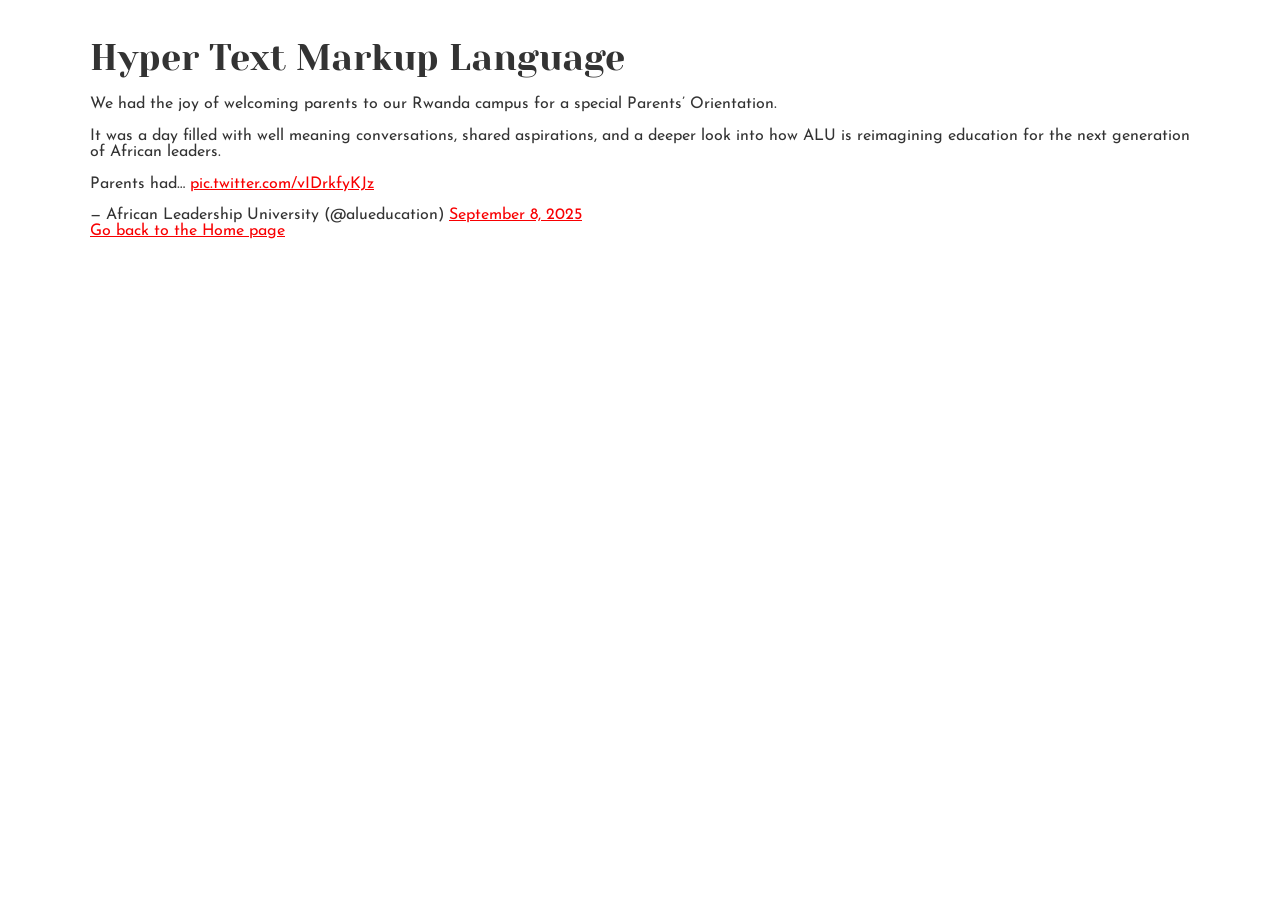
<file: css_basic/tweets.html>
<!DOCTYPE html>
<html lang="en">
  <head>
    <title>HTML BASIC</title>
    <link rel="stylesheet" href="styles.css" />
    <link rel="stylesheet" href="base.css" />
    <meta charset="UTF-8" />
  </head>
  <body>
    <h1>Hyper Text Markup Language</h1>
    <blockquote class="twitter-tweet">
      <p lang="en" dir="ltr">
        We had the joy of welcoming parents to our Rwanda campus for a special
        Parents’ Orientation.<br /><br />It was a day filled with well meaning
        conversations, shared aspirations, and a deeper look into how ALU is
        reimagining education for the next generation of African leaders.<br /><br />Parents
        had…
        <a href="https://t.co/vIDrkfyKJz">pic.twitter.com/vIDrkfyKJz</a>
      </p>
      &mdash; African Leadership University (@alueducation)
      <a
        href="https://twitter.com/alueducation/status/1964987390164099331?ref_src=twsrc%5Etfw"
        >September 8, 2025</a
      >
    </blockquote>
    <script
      async
      src="https://platform.twitter.com/widgets.js"
      charset="utf-8"
    ></script>
    <a href="index.html" target="_blank">Go back to the Home page</a>
  </body>
</html>
</file>
<file: css_basic/styles.css>
header {
  background-color: #c12d2d;
  color: white;
  text-align: center;
}
body {
  display: flex;
  flex-direction: column;
}

main {
  display: flex;
  flex-direction: row;
  flex: auto;
}

main article,
aside {
  overflow-y: auto;
}
main article {
  flex: 2;
}

main aside {
  flex: 1;
}

aside {
  background-image: url("writing.png");
  background-repeat: repeat;
  background-size: 100px 100px;
  background-position: center;
  padding: 15px;
  border: 10px solid #333;
  border-radius: 12px;
  background-color: #fafafa;
}

footer {
  background-color: #c12d2d;
  color: white;
  text-align: center;
  padding: 10px 0;
  height: 100px;
}

footer p {
  margin: 5px 0;
}
</file>
<file: css_basic/base.css>
/* Importing webfonts */
/* (If you're learning CSS, you should disregard that) */

@import url(https://fonts.googleapis.com/css?family=Yeseva+One);
@import url(https://fonts.googleapis.com/css?family=Josefin+Sans:400,700,700italic,400italic);

/* CSS reset rules */

html,
body {
  height: 100%;
  min-height: 100%;
}
html,
body,
div,
span,
applet,
object,
iframe,
h1,
h2,
h3,
h4,
h5,
h6,
p,
blockquote,
pre,
a,
abbr,
acronym,
address,
big,
cite,
code,
del,
dfn,
img,
ins,
kbd,
q,
s,
samp,
small,
strike,
sub,
sup,
tt,
var,
b,
u,
i,
center,
dl,
dt,
dd,
fieldset,
form,
label,
legend,
table,
caption,
tbody,
tfoot,
thead,
tr,
th,
td,
article,
aside,
canvas,
details,
embed,
figure,
figcaption,
footer,
header,
hgroup,
menu,
nav,
output,
ruby,
section,
summary,
time,
mark,
audio,
video {
  margin: 0;
  padding: 0;
  border: 0;
  font-size: 100%;
  font: inherit;
  vertical-align: baseline;
}
/* HTML5 display-role reset for older browsers */
article,
aside,
details,
figcaption,
figure,
footer,
header,
hgroup,
menu,
nav,
section {
  display: block;
}
body {
  line-height: 1;
}
blockquote,
q {
  quotes: none;
}
blockquote:before,
blockquote:after,
q:before,
q:after {
  content: "";
  content: none;
}
table {
  border-collapse: collapse;
  border-spacing: 0;
}

/* Fonts and colors */

body {
  font-family: "Josefin Sans", serif;
  color: rgba(0, 0, 0, 0.8);
}
h1,
h2,
h3,
h4,
h5,
h6,
header {
  font-family: "Yeseva One", sans-serif;
}
article {
  background: white;
}
header {
  border-bottom: 1px solid rgb(221, 221, 221);
  transition: border-bottom-color 1s ease;
}
header a {
  color: rgba(0, 0, 0, 0.8);
}
/*aside {
  background: #fafafa;
}*/
aside p {
  border: 1px solid #bbb;
  background: #ddd;
  color: black;
}
footer a {
  color: rgba(0, 0, 0, 0.8);
}
a {
  color: #f80002;
}

/* Positioning and margins */

@media (min-width: 1100px) {
  body {
    width: 1100px;
    margin: 0 auto;
  }
}

article {
  padding: 50px 15px;
}
article > *:first-child {
  margin-top: 0;
}
aside {
  padding: 50px 15px;
}
header .right {
  float: right;
  margin: 0 10px 15px;
}

/* Header */
header {
  padding: 20px 0;
  height: 80px;
}
header ul {
  list-style: none;
  margin: 0;
  padding: 0;
}
header li {
  display: inline;
  vertical-align: middle;
}
header li:first-child {
  margin: 0;
}
header li a {
  margin: 0 10px;
}
header li.logo {
  font-size: 36px;
}
header a {
  text-decoration: none;
}

/* Aside */

aside p {
  border-radius: 10px;
  padding: 20px 20px;
}

/* Footer */

footer {
  padding: 5px 15px;
  height: 80px;
}

/* Text styles and margins */

p {
  margin-bottom: 15px;
}
h1 {
  font-size: 36px;
  margin: 40px 0 20px;
}
h2 {
  font-size: 32px;
  margin: 30px 0 15px;
}
h3 {
  font-size: 28px;
  margin: 25px 0 10px;
}
h4 {
  font-size: 20px;
  font-weight: bold;
  margin: 20px 0 10px;
}
h5 {
  font-size: 18px;
  font-weight: bold;
  margin: 15px 0 10px;
}
h6 {
  font-weight: bold;
  margin: 5px 0;
}

@media (max-width: 800px) {
  body.works_on_smartphone {
    display: block;
  }
  body.works_on_smartphone main {
    display: block;
  }
  header .right {
    float: none;
  }
}
</file>
